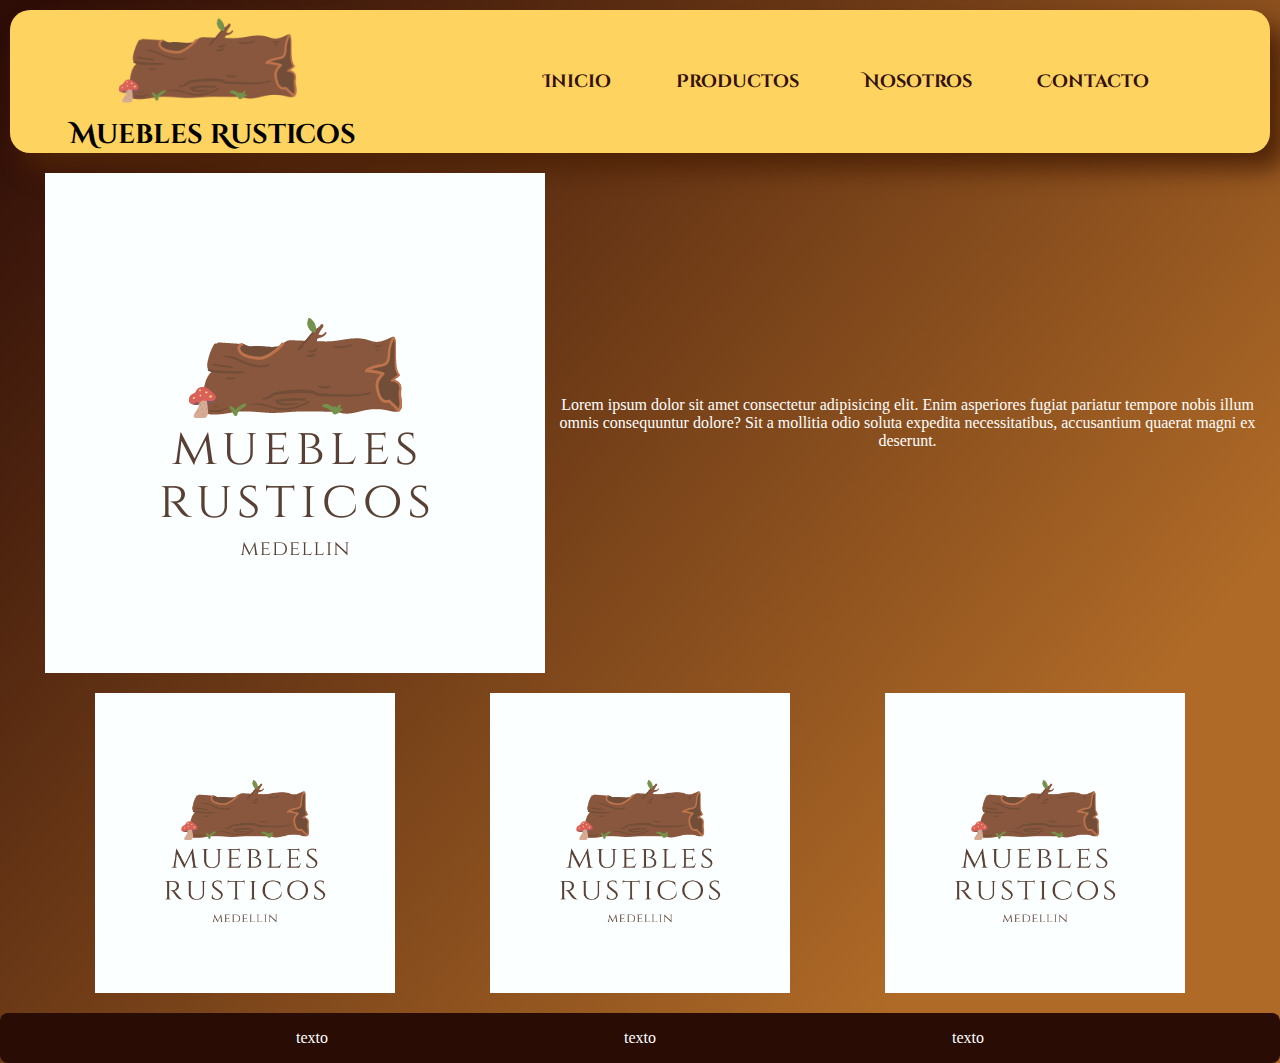
<file: index.html>
<!DOCTYPE html>
<html lang="en">

<head>
    <meta charset="UTF-8">
    <meta http-equiv="X-UA-Compatible" content="IE=edge">
    <meta name="viewport" content="width=device-width, initial-scale=1.0">
    <title>Document</title>
    <link rel="stylesheet" href="Style.css">
</head>

<body>
    <header>
        <div class="logo1">
            <a href="index.html"><img src="Assets/imagenes/logo2.png" height="100px"></a>
            <h2>Muebles Rusticos</h2>
        </div>
        <ul>
            <li><a href="index.html">Inicio</a></li>
            <li><a href="Productos.html">Productos</a></li>
            <li><a href="Nosotros.html">Nosotros</a></li>
            <li><a href="Contacto.html">Contacto</a></li>
        </ul>
    </header>
    <div class="body-up">
        <img src="Assets/imagenes/muebles rusticos (1).png" />
        <p class="textoPrincipal">Lorem ipsum dolor sit amet consectetur adipisicing elit. Enim asperiores fugiat
            pariatur tempore nobis illum
            omnis consequuntur dolore? Sit a mollitia odio soluta expedita necessitatibus, accusantium quaerat magni ex
            deserunt.</p>
    </div>
    <div class="body-down">
        <img src="Assets/imagenes/muebles rusticos (1).png " height="300px" />
        <img src="Assets/imagenes/muebles rusticos (1).png" height="300px" />
        <img src="Assets/imagenes/muebles rusticos (1).png" height="300px" />
    </div>

    <footer>
        <p>texto</p>
        <p>texto</p>
        <p>texto</p>
    </footer>

</body>

</html>
</file>
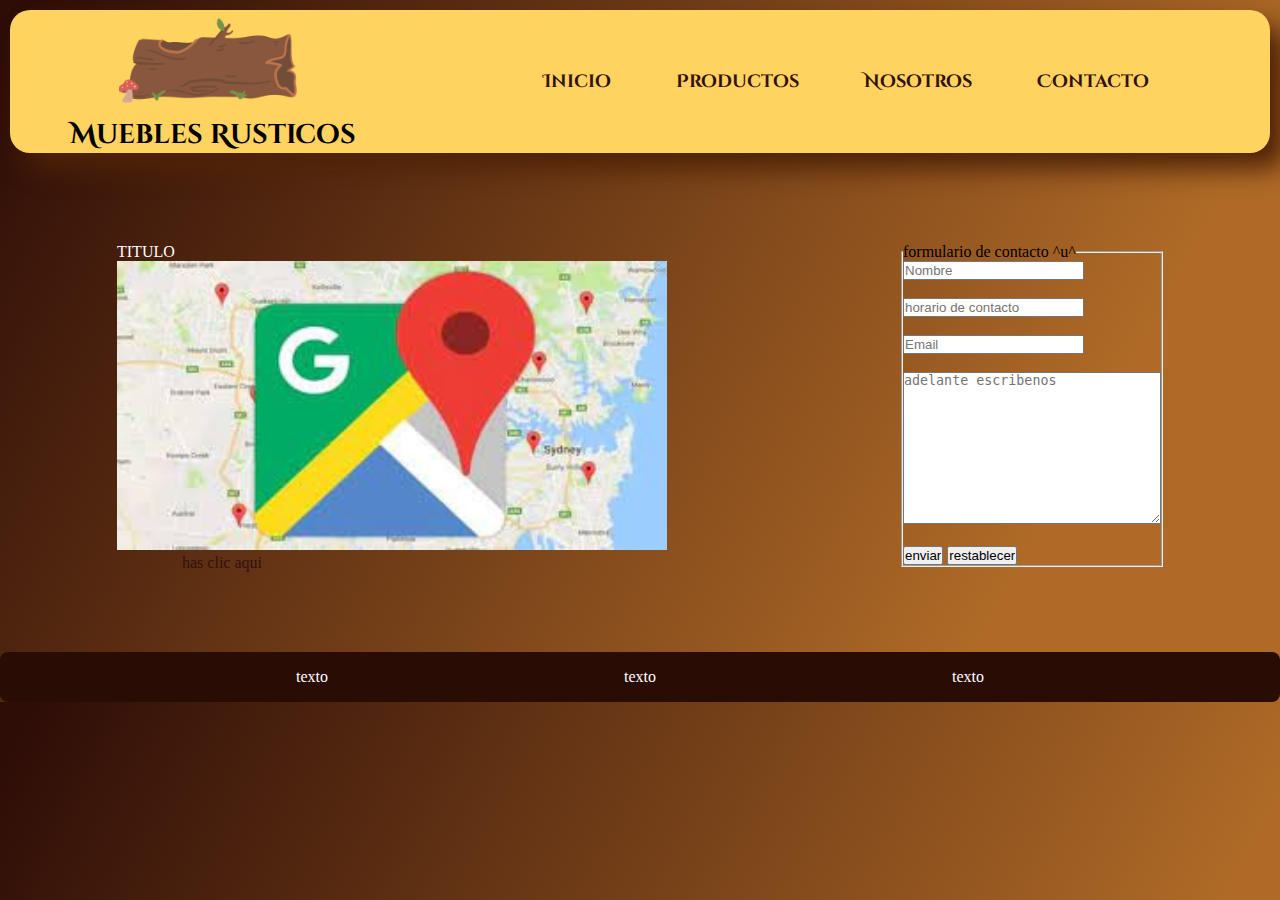
<file: Contacto.html>
<!DOCTYPE html>
<html lang="en">

<head>
    <meta charset="UTF-8">
    <meta http-equiv="X-UA-Compatible" content="IE=edge">
    <meta name="viewport" content="width=device-width, initial-scale=1.0">
    <title>Document</title>
    <link rel="stylesheet" href="Style.css">
</head>

<body>
    <header>
        <div class="logo1">
            <a href="index.html"><img src="Assets/imagenes/logo2.png" height="100px"></a>
            <h2>Muebles Rusticos</h2>
        </div>
        <ul>
            <li><a href="index.html">Inicio</a></li>
            <li><a href="Productos.html">Productos</a></li>
            <li><a href="Nosotros.html">Nosotros</a></li>
            <li><a href="Contacto.html">Contacto</a></li>
        </ul>
    </header>
<div class="contacto">
    <div class="mapa">
        <p>TITULO</p>
        <img src="Assets/imagenes/map.jpg" alt="" width="550px">
        <li><a
            href="https://www.google.com.co/maps/place/Medell%C3%ADn,+Antioquia/@6.2636056,-75.6141185,12z/data=!4m5!3m4!1s0x8e4428dfb80fad05:0x42137cfcc7b53b56!8m2!3d6.2476376!4d-75.5658153?hl=es&authuser=0">has
            clic aqui</a>
    </li>
    </div>
    <div class="formulario">
        <form>
            <fieldset>
                <legend>formulario de contacto ^u^</legend>
                <input type="nombre" placeholder="Nombre">
                <br><br>
                <input type="horario de contacto" placeholder="horario de contacto">
                <br><br>
                <input type="email" placeholder="Email">
                <br><br>
                <textarea name="" id="" cols="30" rows="10" placeholder="adelante escribenos"></textarea>
                <br><br>
                <input type="submit" value="enviar">
                <input type="reset" value="restablecer">
            </fieldset>
        </form>
    </div>





   
</div>

    <!-- <p>TITULO</p>
    <img src="Assets/imagenes/map.jpg" alt="">


    <li><a
            href="https://www.google.com.co/maps/place/Medell%C3%ADn,+Antioquia/@6.2636056,-75.6141185,12z/data=!4m5!3m4!1s0x8e4428dfb80fad05:0x42137cfcc7b53b56!8m2!3d6.2476376!4d-75.5658153?hl=es&authuser=0">has
            clic aqui</a>
    </li>


    <form>
        <fieldset>
            <legend>formulario de contacto ^u^</legend>
            <input type="nombre" placeholder="Nombre">
            <br><br>
            <input type="horario de contacto" placeholder="horario de contacto">
            <br><br>
            <input type="email" placeholder="Email">
            <br><br>
            <textarea name="" id="" cols="30" rows="10" placeholder="adelante escribenos"></textarea>
            <br><br>
            <input type="submit" value="enviar">
            <input type="reset" value="restablecer">
        </fieldset>
    </form> -->

    <footer>
        <p>texto</p>
        <p>texto</p>
        <p>texto</p>
    </footer>

</body>

</html>
</file>
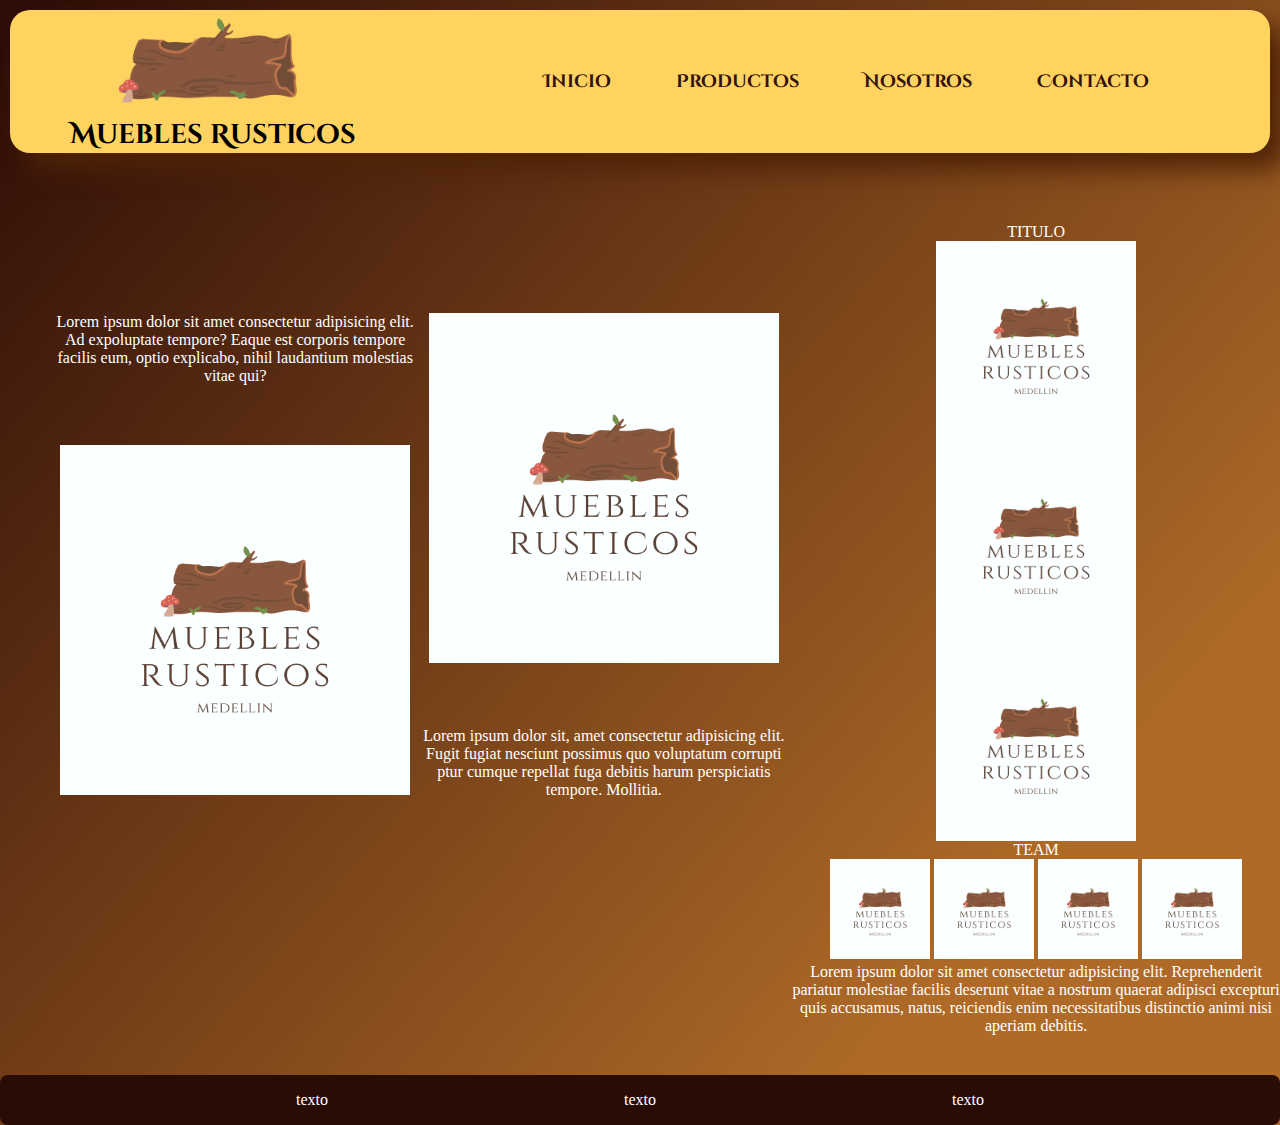
<file: Nosotros.html>
<!DOCTYPE html>
<html lang="en">

<head>
    <meta charset="UTF-8">
    <meta http-equiv="X-UA-Compatible" content="IE=edge">
    <meta name="viewport" content="width=device-width, initial-scale=1.0">
    <title>Document</title>
    <link rel="stylesheet" href="Style.css">
</head>

<body>
    <header>
        <div class="logo1">
            <a href="index.html"><img src="Assets/imagenes/logo2.png" height="100px"></a>
            <h2>Muebles Rusticos</h2>
        </div>
        <ul>
            <li><a href="index.html">Inicio</a></li>
            <li><a href="Productos.html">Productos</a></li>
            <li><a href="Nosotros.html">Nosotros</a></li>
            <li><a href="Contacto.html">Contacto</a></li>
        </ul>
    </header>
    <div class="nosotros">
        <div class="grupo1">
            <p id="txg1">Lorem ipsum dolor sit amet consectetur adipisicing elit. Ad expoluptate tempore? Eaque est
                corporis tempore facilis eum, optio explicabo, nihil laudantium
                molestias vitae qui?</p>
            <img src="Assets/imagenes/muebles rusticos (1).png" alt="" width="350px">
        </div>
        <div class="grupo2">
            <img src="Assets/imagenes/muebles rusticos (1).png" alt="" width="350px">
            <p id="txg2">Lorem ipsum dolor sit, amet consectetur adipisicing elit. Fugit fugiat nesciunt possimus quo
                voluptatum
                corrupti ptur cumque repellat fuga debitis
                harum perspiciatis tempore. Mollitia.</p>
        </div>
        <div class="team">
            <p>TITULO</p>
            <div class="BarraTeam">
                <img src="Assets/imagenes/muebles rusticos (1).png" alt="" height="200px" width="200px">
                <img src="Assets/imagenes/muebles rusticos (1).png" alt="" height="200px" width="200px">
                <img src="Assets/imagenes/muebles rusticos (1).png" alt="" height="200px" width="200px">
            </div>

            <P>TEAM</P>
            <img src="Assets/imagenes/muebles rusticos (1).png" alt="" height="100px" width="100px">
            <img src="Assets/imagenes/muebles rusticos (1).png" alt="" height="100px" width="100px">
            <img src="Assets/imagenes/muebles rusticos (1).png" alt="" height="100px" width="100px">
            <img src="Assets/imagenes/muebles rusticos (1).png" alt="" height="100px" width="100px">
            <P>Lorem ipsum dolor sit amet consectetur adipisicing elit. Reprehenderit pariatur molestiae facilis
                deserunt vitae a nostrum quaerat adipisci excepturi quis accusamus, natus, reiciendis enim
                necessitatibus distinctio animi nisi aperiam debitis.</P>
        </div>
    </div>




    <footer>
        <p>texto</p>
        <p>texto</p>
        <p>texto</p>
    </footer>

</body>

</html>
</file>
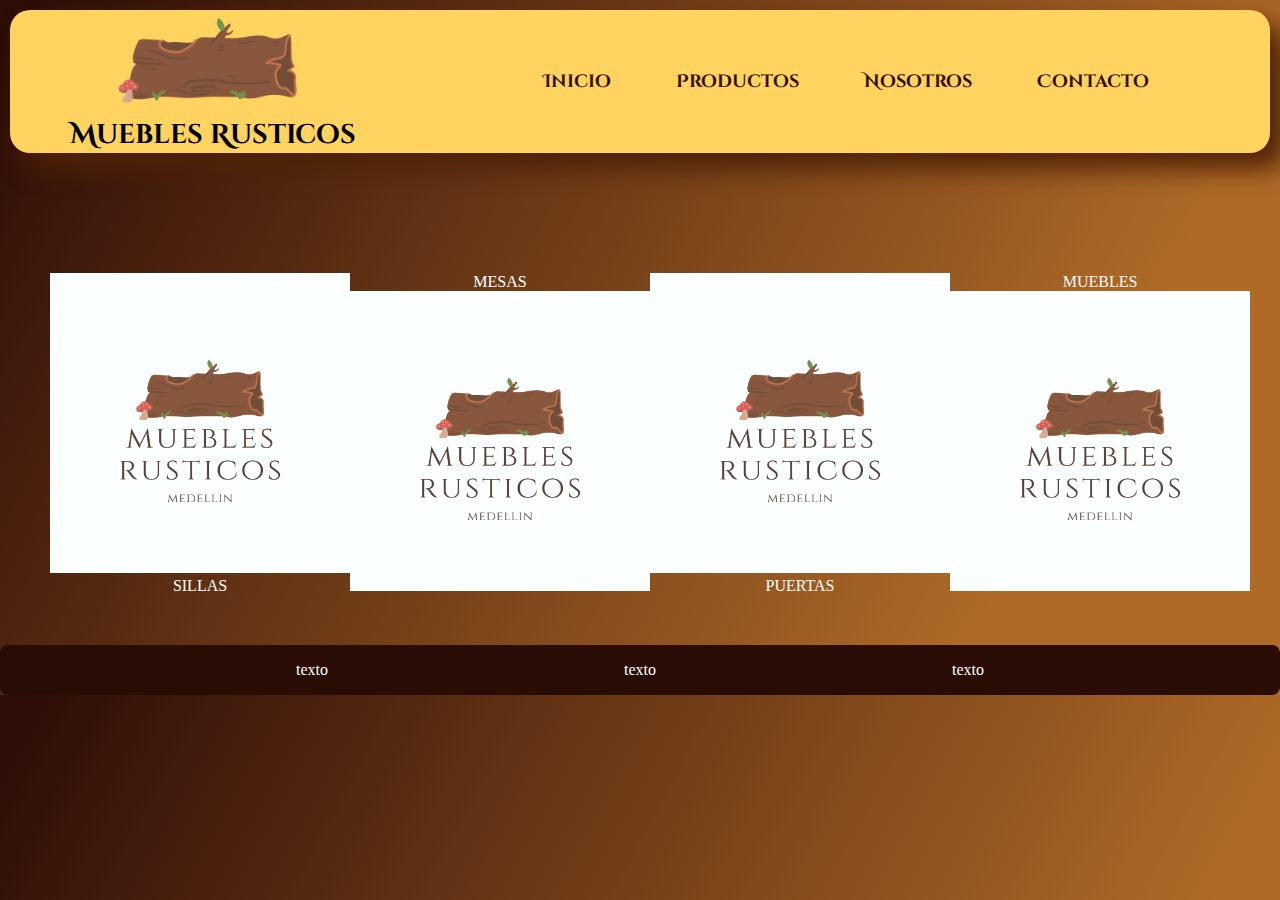
<file: Productos.html>
<!DOCTYPE html>
<html lang="en">

<head>
    <meta charset="UTF-8">
    <meta http-equiv="X-UA-Compatible" content="IE=edge">
    <meta name="viewport" content="width=device-width, initial-scale=1.0">
    <title>Document</title>
    <link rel="stylesheet" href="Style.css">
</head>

<body>
    <header>
        <div class="logo1">
            <a href="index.html"><img src="Assets/imagenes/logo2.png" height="100px"></a>
            <h2>Muebles Rusticos</h2>
        </div>
        <ul>
            <li><a href="index.html">Inicio</a></li>
            <li><a href="Productos.html">Productos</a></li>
            <li><a href="Nosotros.html">Nosotros</a></li>
            <li><a href="Contacto.html">Contacto</a></li>
        </ul>
    </header>
<div class="containerProductos">
    <div class="par1">
        <img src="Assets/imagenes/muebles rusticos (1).png" alt="" height="300px">
        <P>SILLAS</P>
    </div>

    <div class="par2">
        <P>MESAS</P>
        <img src="Assets/imagenes/muebles rusticos (1).png" alt=""height="300px">
    </div>

    <div class="par1">
        <img src="Assets/imagenes/muebles rusticos (1).png" alt="" height="300px">
        <P>PUERTAS</P>
    </div>

    <div class="par2">
        <P>MUEBLES</P>
        <img src="Assets/imagenes/muebles rusticos (1).png" alt=""height="300px">
    </div>

    <!-- <div class="par1">
        <img src="Assets/imagenes/muebles rusticos (1).png" alt="" height="250px">
        <P>TITULO</P>
    </div> -->
</div>
    

<footer>
    <p>texto</p>
    <p>texto</p>
    <p>texto</p>
</footer>
</body>

</html>
</file>
<file: Style.css>
* {
    margin: 0;
    padding: 0;
    list-style-type: none;
    text-decoration: none;
}

@font-face {
    font-family: "CinzelDecorative-Bold";
    src: url("Assets/tipografia/CinzelDecorative-Black/CinzelDecorative-Bold.ttf");
}

@font-face {
    font-family: "Dongle-Regular";
    src: url("Assets/tipografia/Dongle/Dongle-Regular.ttf");
}

header {
    display: flex;
    flex-direction: row;
    margin: 10px;
    border-radius: 20px;
    background-color: #ffd360;
    box-shadow: 16px 16px 26px #4f2307;
    font-size: 18px;
    font-family: "CinzelDecorative-Bold";

}

.logo1 {
    margin-left: 60px;
    text-align: center;
    /* acordarse de hacer ul link aqui */
}

body {
    /* display: flex;
    flex-direction: column; */
        background-image: -webkit-gradient(linear, left top, right bottom, color-stop(0.02, #2e0d07), color-stop(0.8, #af6a27));
}



.body-up {
    display: flex;
    flex-direction: row;
    align-items: center;
    margin: 20px;
    margin-left: 45px;
}

.textoPrincipal {
    margin-left: 10px;
    text-align: center;
}


.body-down {
    display: flex;
    flex-direction: row;
    margin-bottom: 20px;
    align-items: center;
    justify-content: space-evenly;
}



a {
    color: #341010;
}

ul {
    display: flex;
    margin: auto;
}

li {
    margin-left: 65px;
}

p {
    color: white;
}

footer {
    display: flex;
    flex-direction: row;
    height: 50px;
    background-color: #290d05;
    border-radius: 8px;
    align-items: center;
    justify-content: space-evenly;

}

/* PRODUCTOS-HTML */
.containerProductos {
    display: flex;
    flex-direction: row;
    justify-content: space-around;
    text-align: center;
    align-items: center;
    margin: 50px;
    margin-top: 120px;
}

h3 {
    color: white;
}

/* NOSOTROS-HTML */
.nosotros {
    display: flex;
        text-align: center;
    margin-bottom: 40px;
    /* background: lightgreen; */
}

.grupo1 {
    margin-top: 150px;
    margin-left: 55px;
}

#txg1 {
    margin-bottom: 60px;
}

.grupo2 {
    margin-top: 150px;
}

#txg2 {
    margin-top: 60px;
}

.team {
    margin-top: 60px;
}
.BarraTeam{
    display: flex;
    flex-direction: column;
    align-items: center;

}

/* CONTACTO-HTML */
.contacto{
    display: flex;
    flex-direction: row;
    margin-top: 90px;
    justify-content: space-around;
    margin-bottom: 80px;


}
</file>
